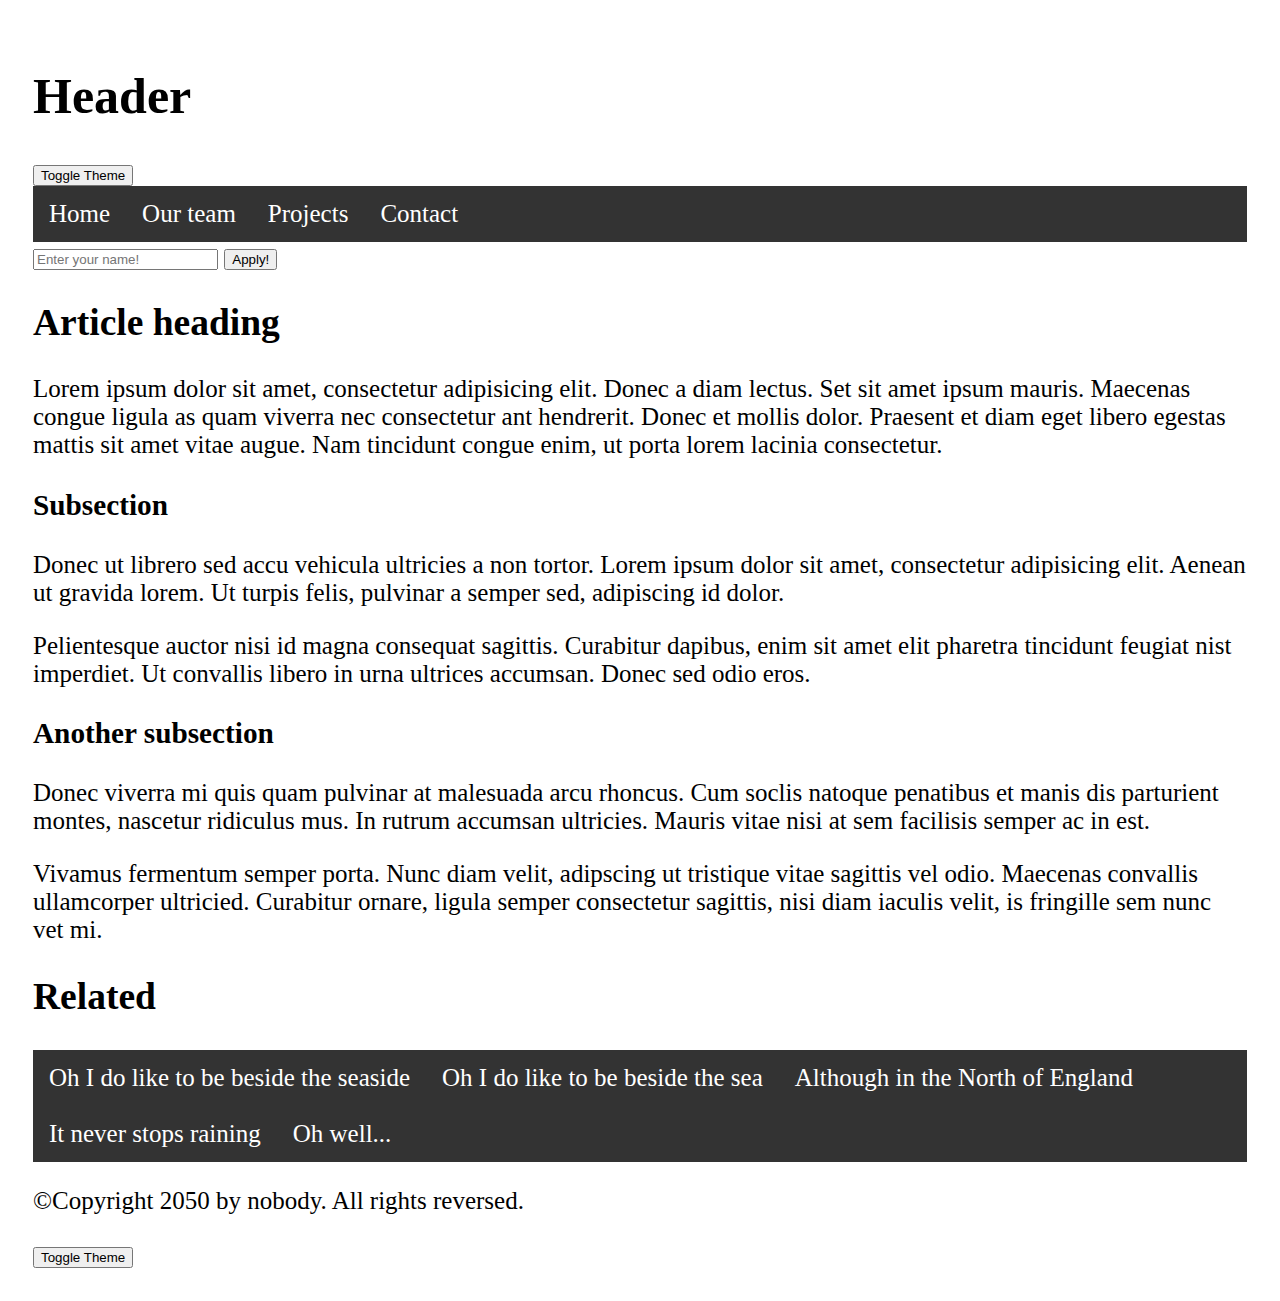
<file: assesment page/index.html>
<!DOCTYPE html>
<html>
<head>
<meta name="viewport" content="width=device-width, initial-scale=1">
</head>
<body>

<script>
function myFunction() {
   var element = document.body;
   element.classList.toggle("dark-mode");
}
</script>

</body>
</html>
<!DOCTYPE html>
 <html>  
  <head>    
   <meta charset="utf-8">    
   <title>My page title</title>    
   <link rel="stylesheet" href="styles.css">    
  </head> 
  <body>    
    <header>      
      <h1>Header</h1>      
        
      <button onclick="myFunction()">Toggle Theme</button>
    </header>    
    <nav class ="nav">      
      <ul>        
        <li><a href="#">Home</a></li>        
        <li><a href="#">Our team</a></li>        
        <li><a href="#">Projects</a></li>        
        <li><a href="#">Contact</a></li>      
      </ul>       
   <form>         
     <input type="text" name="user_name" placeholder="Enter your name!">         
     <button type="submit">Apply!</button>       
   </form>     
  </nav>    
  <main>      
  <article>        
  <h2>Article heading</h2>        
  <p>Lorem ipsum dolor sit amet, consectetur adipisicing elit. 
   Donec a diam lectus. Set sit amet ipsum mauris. Maecenas congue 
   ligula as quam viverra nec consectetur ant hendrerit. Donec et 
   mollis dolor. Praesent et diam eget libero egestas mattis sit 
   amet vitae augue. Nam tincidunt congue enim, ut porta lorem 
   lacinia consectetur.</p>        
  <h3>Subsection</h3>        
  <p>Donec ut librero sed accu vehicula ultricies a non tortor. 
   Lorem ipsum dolor sit amet, consectetur adipisicing elit. 
   Aenean ut gravida lorem. Ut turpis felis, pulvinar a semper 
   sed, adipiscing id dolor.</p>        
  <p>Pelientesque auctor nisi id magna consequat sagittis. 
   Curabitur dapibus, enim sit amet elit pharetra tincidunt 
   feugiat nist imperdiet. Ut convallis libero in urna ultrices 
   accumsan. Donec sed odio eros.</p>        
  <h3>Another subsection</h3>        
  <p>Donec viverra mi quis quam pulvinar at malesuada arcu 
   rhoncus. Cum soclis natoque penatibus et manis dis parturient 
   montes, nascetur ridiculus mus. In rutrum accumsan ultricies. 
   Mauris vitae nisi at sem facilisis semper ac in est.</p>        
  <p>Vivamus fermentum semper porta. Nunc diam velit, adipscing ut 
   tristique vitae sagittis vel odio. Maecenas convallis ullamcorper 
   ultricied. Curabitur ornare, ligula semper consectetur sagittis, 
   nisi diam iaculis velit, is fringille sem nunc vet mi.</p>      
  </article>      
  <aside>        
  <h2>Related</h2>        
  <ul>          
    <li><a href="#">Oh I do like to be beside the seaside</a></li>  
    <li><a href="#">Oh I do like to be beside the sea</a></li>          
    <li><a href="#">Although in the North of England</a></li>          
    <li><a href="#">It never stops raining</a></li>          
    <li><a href="#">Oh well...</a></li>        
  </ul>      
  </aside>    
  </main>    
  <footer>      
    <p>©Copyright 2050 by nobody. All rights reversed.</p>    
  </footer>  
 </body>
</html>
<button id="toggle-theme-button">Toggle Theme</button>
</file>
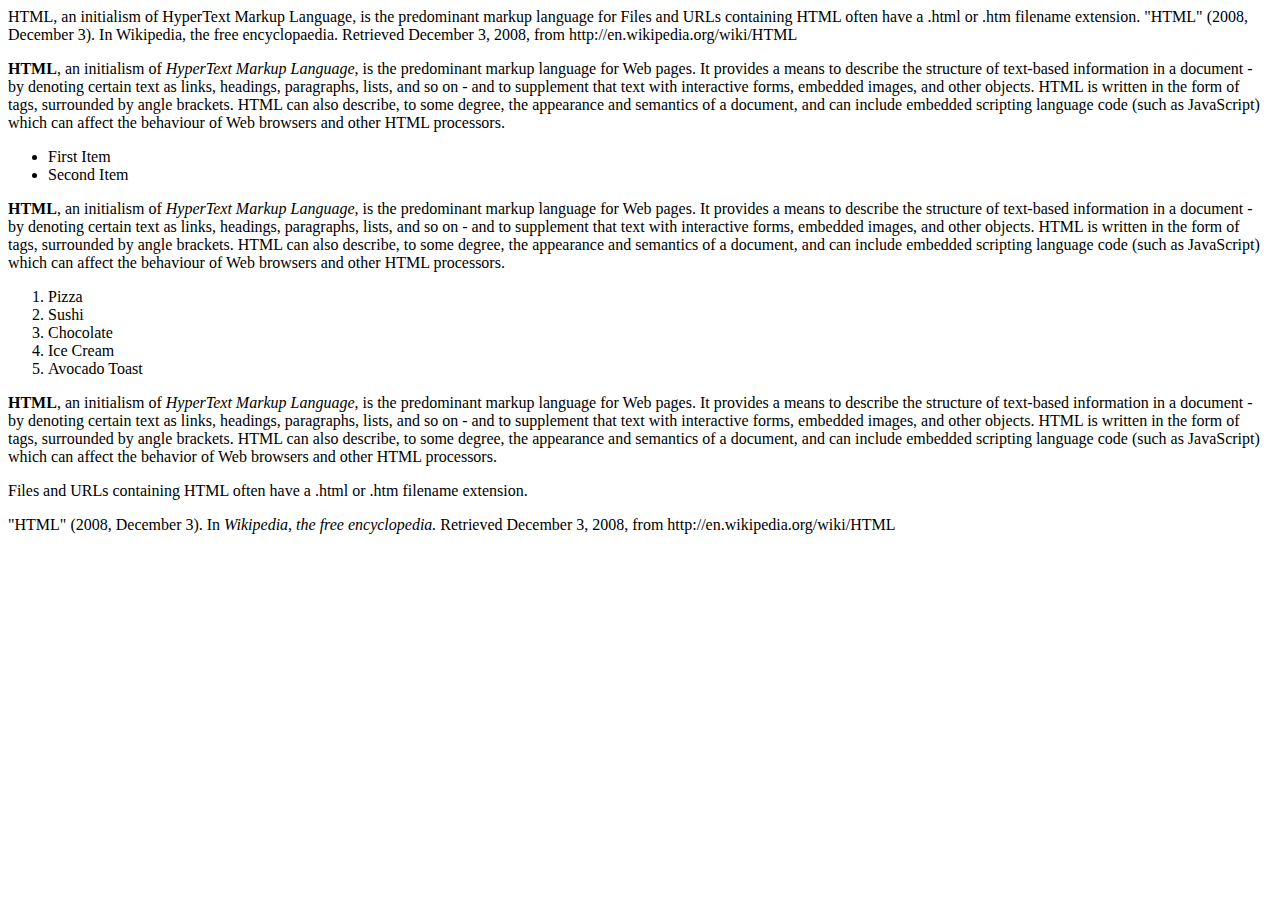
<file: firstpage.html>
<html>
 <head>
 </head>
 <body>
 <p>HTML, an initialism of HyperText Markup Language, is the predominant markup language for Files and URLs containing HTML often have a .html or .htm filename extension. "HTML" (2008, December 3). In Wikipedia, the free encyclopaedia. Retrieved December 3, 2008, from http://en.wikipedia.org/wiki/HTML</p> 
 </body>
</html>
<html>
 <head>
 </head>
 <body>
   <p><b>HTML</b>, an initialism of <i>HyperText Markup Language</i>, is the predominant markup language for Web pages. It provides a means to describe the structure of text-based information in a document - by denoting certain text as links, headings, paragraphs, lists, and so on - and to supplement that text with interactive forms, embedded images, and other objects. HTML is written in the form of tags, surrounded by angle brackets. HTML can also describe, to some degree, the appearance and semantics of a document, and can include embedded scripting language code (such as JavaScript) which can affect the behaviour of Web browsers and other HTML processors.</p>
   
   <ul>
     <li>First Item</li>
     <li>Second Item</li>
   </ul>
 </body>
</html>
<html>
 <head>
 </head>
 <body>
   <p><b>HTML</b>, an initialism of <i>HyperText Markup Language</i>, is the predominant markup language for Web pages. It provides a means to describe the structure of text-based information in a document - by denoting certain text as links, headings, paragraphs, lists, and so on - and to supplement that text with interactive forms, embedded images, and other objects. HTML is written in the form of tags, surrounded by angle brackets. HTML can also describe, to some degree, the appearance and semantics of a document, and can include embedded scripting language code (such as JavaScript) which can affect the behaviour of Web browsers and other HTML processors.</p>
   
   </ul>
 </body>
</html>
<ol>
   <li>Pizza</li>
   <li>Sushi</li>
   <li>Chocolate</li>
   <li>Ice Cream</li>
   <li>Avocado Toast</li>
</ol>
<!DOCTYPE html>
<html>
<head>
<title>My first page</title>
</head>
<body>
<p><b>HTML</b>, an initialism of <i>HyperText Markup Language</i>, is the predominant markup language for Web pages. It provides a means to describe the structure of text-based information in a document - by denoting certain text as links, headings, paragraphs, lists, and so on - and to supplement that text with interactive forms, embedded images, and other objects. HTML is written in the form of tags, surrounded by angle brackets. HTML can also describe, to some degree, the appearance and semantics of a document, and can include embedded scripting language code (such as JavaScript) which can affect the behavior of Web browsers and other HTML processors.</p>

<p>Files and URLs containing HTML often have a .html or .htm filename extension.</p>

<p>"HTML" (2008, December 3). In <em>Wikipedia, the free encyclopedia.</em> Retrieved December 3, 2008, from http://en.wikipedia.org/wiki/HTML</p>
</body>
</html>
</file>
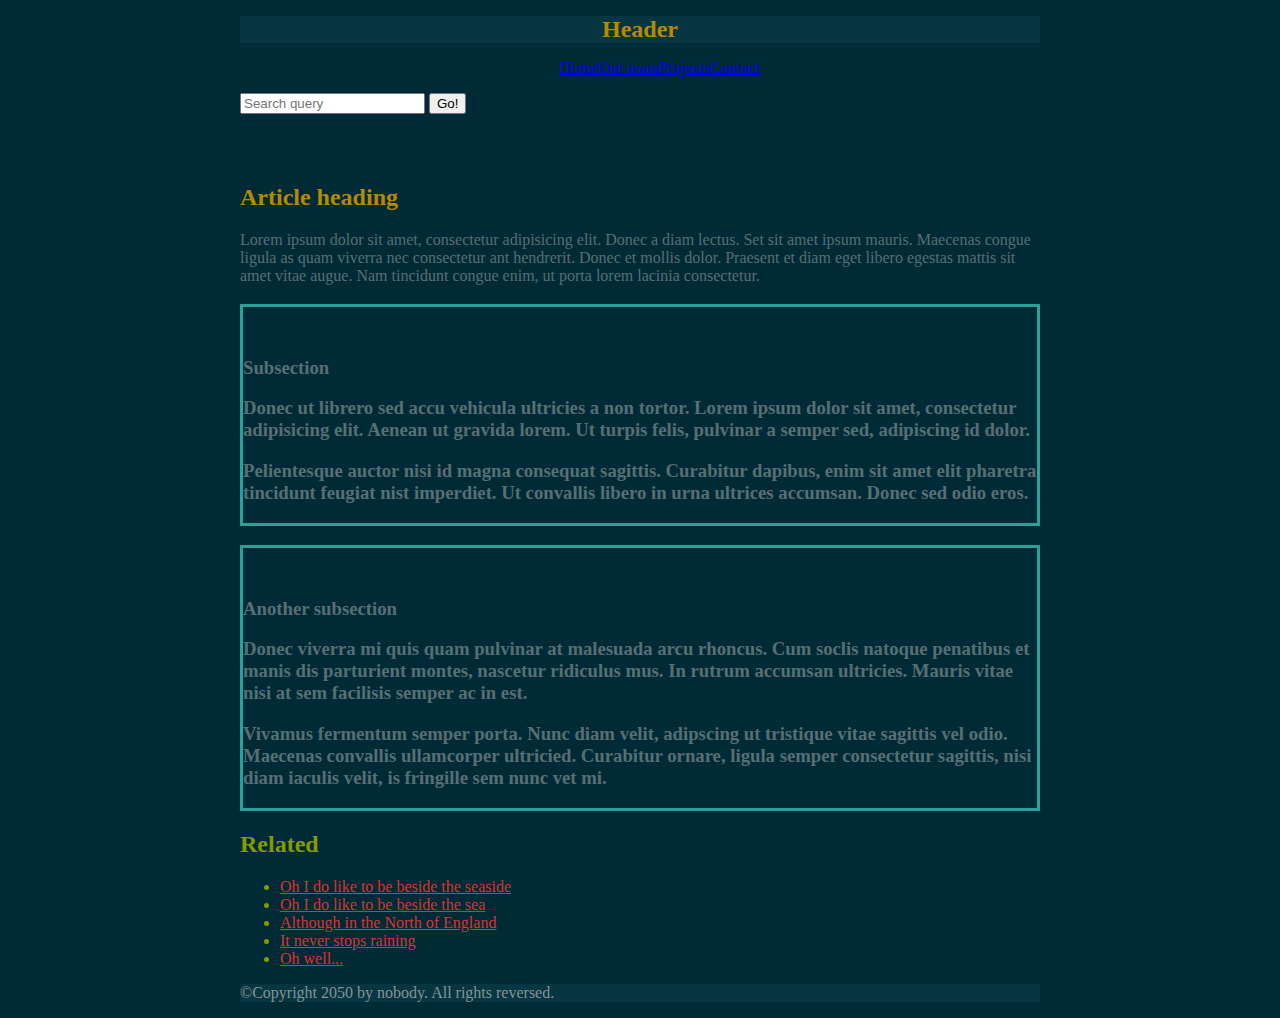
<file: Week10/Task7File.html>
<!DOCTYPE html>
<html>
  <head>
    <meta charset="utf-8">

    <title>My page title</title>
    <link href="https://fonts.googleapis.com/css?family=Open+Sans+
Condensed:300|Sonsie+One" rel="stylesheet" type="mystyle/css">
    <link rel="stylesheet" href="mystyle.css">

    <!-- the below three lines are a fix to get HTML5 semantic elements 
working in old versions of Internet Explorer-->
    <!--[if lt IE 9]>
      <script src="https://cdnjs.cloudflare.com/ajax/libs/html5shiv/3.7.3/
html5shiv.js"></script>
    <![endif]-->
  </head>

  <body>
    <!-- Here is our main header that is used across all the pages of our 
website -->

    <header>
      <h1>Header</h1>
    </header>

    <nav>
      <ul>
        <li><a href="#">Home</a></li>
        <li><a href="#">Our team</a></li>
        <li><a href="#">Projects</a></li>
        <li><a href="#">Contact</a></li>
      </ul>

       <!-- A Search form is another common non-linear way to navigate 
through a website. -->

       <form>
         <input type="search" name="q" placeholder="Search query">
         <input type="submit" value="Go!">
       </form>
     </nav>

    <!-- Here is our page's main content -->
    <main>

      <!-- It contains an article -->
      <article>
        <h2>Article heading</h2>

        <p>Lorem ipsum dolor sit amet, consectetur adipisicing elit. 
Donec a diam lectus. Set sit amet ipsum mauris. Maecenas congue ligula as 
quam viverra nec consectetur ant hendrerit. Donec et mollis dolor. Praesent 
et diam eget libero egestas mattis sit amet vitae augue. Nam tincidunt congue 
enim, ut porta lorem lacinia consectetur.</p>

        <h3>Subsection

        <p>Donec ut librero sed accu vehicula ultricies a non tortor. Lorem 
ipsum dolor sit amet, consectetur adipisicing elit. Aenean ut gravida lorem. 
Ut turpis felis, pulvinar a semper sed, adipiscing id dolor.</p>

        <p>Pelientesque auctor nisi id magna consequat sagittis. Curabitur 
dapibus, enim sit amet elit pharetra tincidunt feugiat nist imperdiet. Ut 
convallis libero in urna ultrices accumsan. Donec sed odio eros.</p></h3>

        <h3>Another subsection

        <p>Donec viverra mi quis quam pulvinar at malesuada arcu rhoncus. Cum 
soclis natoque penatibus et manis dis parturient montes, nascetur ridiculus 
mus. In rutrum accumsan ultricies. Mauris vitae nisi at sem facilisis semper 
ac in est.</p>

        <p>Vivamus fermentum semper porta. Nunc diam velit, adipscing ut 
tristique vitae sagittis vel odio. Maecenas convallis ullamcorper ultricied. 
Curabitur ornare, ligula semper consectetur sagittis, nisi diam iaculis velit, 
is fringille sem nunc vet mi.</p></h3>
      </article>

      <!-- the aside content can also be nested within the main content -->
      <aside>
        <h2>Related</h2>

        <ul>
          <li><a href="#">Oh I do like to be beside the seaside</a></li>
          <li><a href="#">Oh I do like to be beside the sea</a></li>
          <li><a href="#">Although in the North of England</a></li>
          <li><a href="#">It never stops raining</a></li>
          <li><a href="#">Oh well...</a></li>
        </ul>
      </aside>

    </main>

    <!-- And here is our main footer that is used across all the pages of our 
website -->

    <footer>
      <p>©Copyright 2050 by nobody. All rights reversed.</p>
    </footer>

  </body>
</html>
</file>
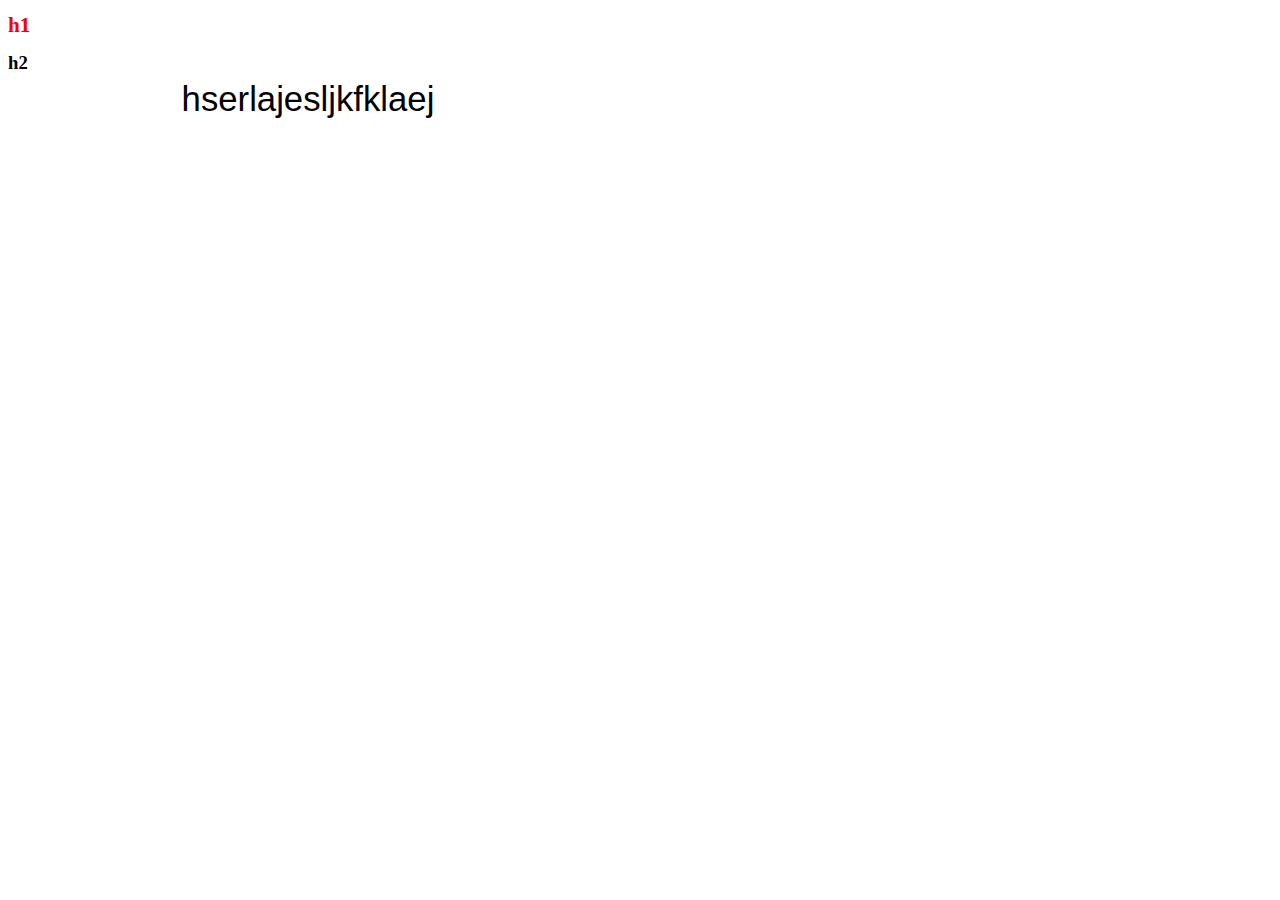
<file: Week10/week10.html>
<!DOCTYPE html>
<html>
    <head>
    
     <link rel="stylesheet" type="text/css" href="style.css" media="screen" 
title="Basic" />
    </head>
<body>
    <h1>h1</h1>
    <h2>h2</h2>
    <p>hserlajesljkfklaej</p>
</body>
</html>
</file>
<file: assesment page/styles.css>
:root {
    --primary-color-light: #FFFFFF; /* Light theme colors */
    --background-light: #F0F0F0;
    /* Add other light theme colors */
  }
  
  [data-theme="dark"] {
    --primary-color-dark: #000000; /* Dark theme colors */
    --background-dark: #121212;
    /* Add other dark theme colors */
  }
  /* Light Theme Palette */
:root {
  --primary-color: #007BFF;
  --secondary-color: #6C757D;
  --bg-color: #FFFFFF;
  --font-color: #333333;
  --heading-color: #000000;
}

/* Dark Theme Palette */
.dark-theme{
  --primary-color: #FFA500;
  --secondary-color: #F0E68C;
  --bg-color: #333333;
  --font-color: #FFFFFF;
  --heading-color: #CCCCCC;
}

body {
  padding: 25px;
  background-color: white;
  color: black;
  font-size: 25px;
}

.dark-mode {
  background-color: black;
  color: white;
}

.nav {
  color:red;
}


ul {
  list-style-type: none;
  margin: 0;
  padding: 0;
  overflow: hidden;
  background-color: #333;
}

li {
  float: left;
}

li a {
  display: block;
  color: white;
  text-align: center;
  padding: 14px 16px;
  text-decoration: none;
}

/* Change the link color to #111 (black) on hover */
li a:hover {
  background-color: #111;
}
</file>
<file: Week10/mystyle.css>
:root {
    --base-font-color: #839496;
    --secondary-font-color: #586E75;
    --emphasized-font: #93A1A1;
    --c-background-color: #002B36;
    --c-background-highlights: #073642;
    --c-yellow: #B58900;
    --c-orange: #CB4B16;
    --c-red: #DC322F;
    --c-magenta: #D33682;
    --c-violet: #6C71C4;
    --c-blue: #268BD2;
    --c-cyan: #2AA198;
    --c-green: #859900;
  }
  
  body {
    background-color: var(--c-background-color);
    color:var(--secondary-font-color);
  }
  
  header, footer {
    background-color: var(--c-background-highlights);
    color: var(--base-font-color);
  }
  
  main a {
    color: var(--c-magenta);
  }
  
  main a:hover {
    color: orange; /* Highlight on hover */
  }
  article h2 {color: var(--c-yellow);
  }

article h3 {
    border: 3px solid var(--c-cyan);

  }
  
  header h1 {
    text-align: center;
    font-size: 150%;
    color: var(--c-yellow);
  }
  
  nav ul {
    list-style-type: none; /* Remove bullet points */
    display: flex;
    justify-content: center; /* Center-align list items horizontally */
  }
  
  aside {
    color: var(--c-green);
  }
  
  aside a {
    color: var(--c-red);
  }
  
  aside a:hover {
    color: var(--c-blue);
  }
  body {
    max-width: 800px; /* Set the maximum width */
    margin: 0 auto; /* Center-align the page */
  }
  
  article h2, article h3 {
    padding-top: 50px; /* Add top padding to headings */
  }
</file>
<file: Week10/style.css>
h1 {
  font-size: 1.33em;
  color:red;
}

h2 {
  font-size: 1.17em;
  
}

p {margin: 0 0 0.5em 0;
  text-indent: 5em;}

h1, h2 {margin: 10pt 0 2pt 0;}

p:first-of-type {
  font: 2.17em/1.33 Verdana, sans-serif;
}
p {text-indent: 5em;}
p.first {text-indent: 0em;}
</file>
